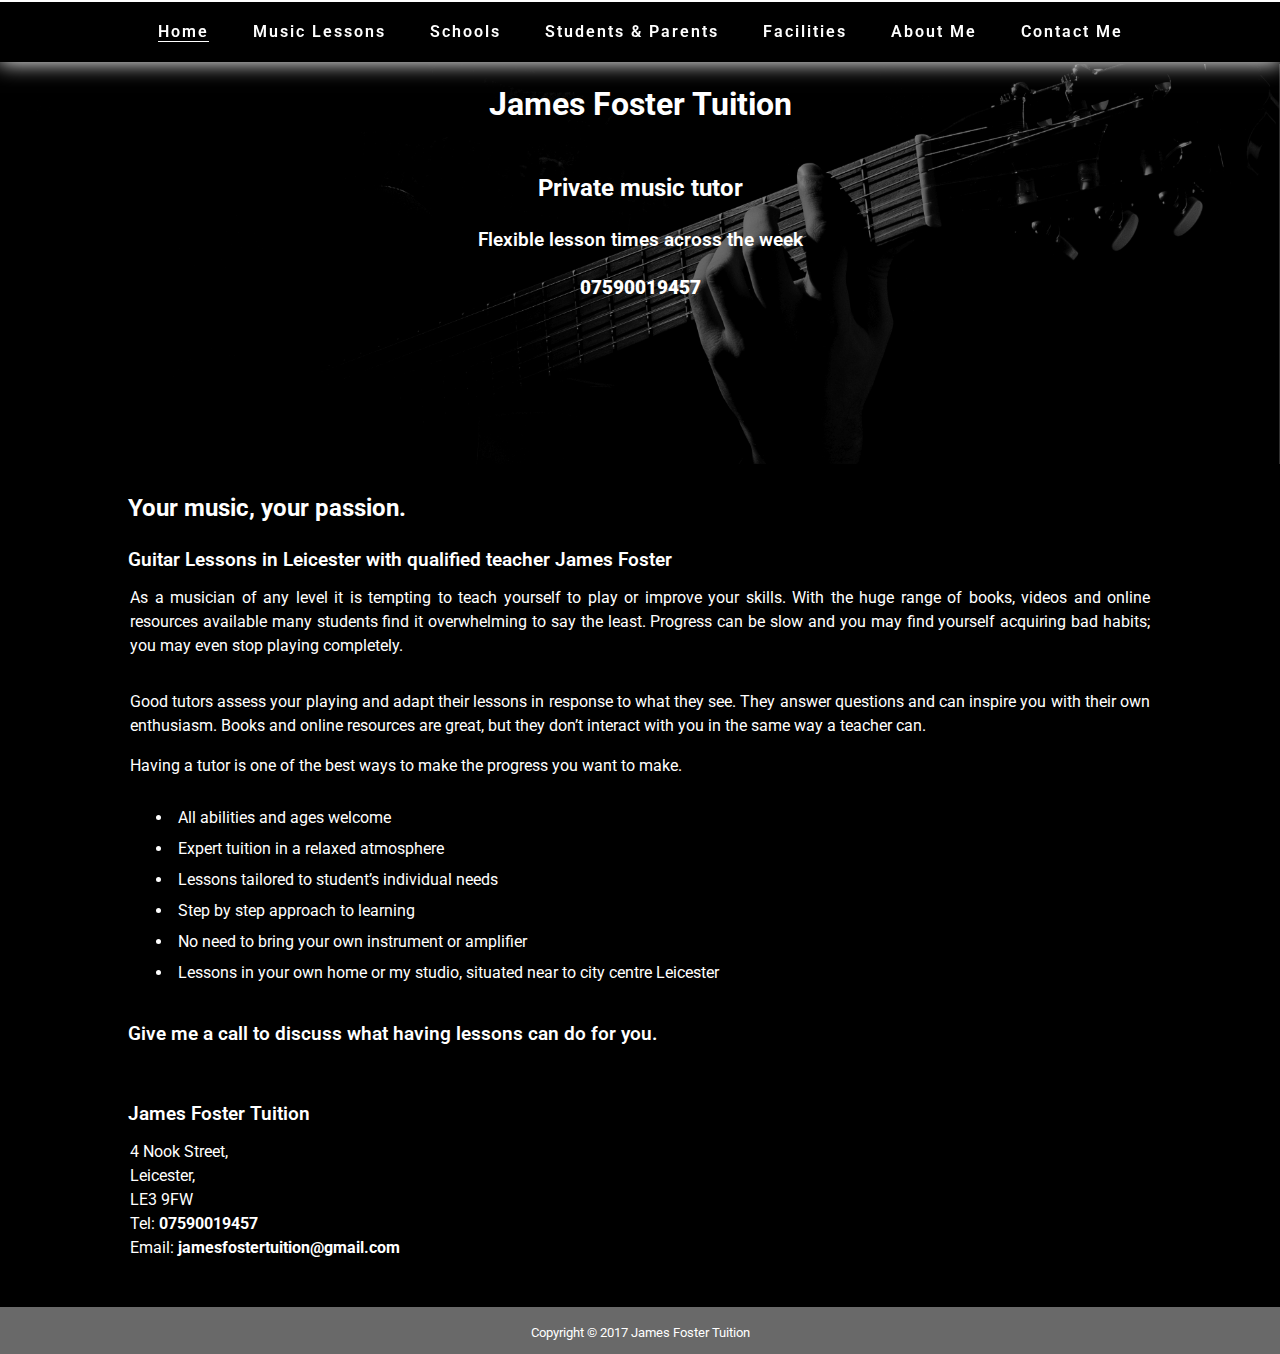
<file: index.html>
<!DOCTYPE html>
<html lang = "en">
  <head>
    <link href="master-style.css" type="text/css" rel="stylesheet">
    <link href="burger.css" type="text/css" rel="stylesheet" media = "only screen and (max-width: 820px),only screen and (max-width: 940px) and (max-height: 840px)">
    <link href="index-style.css" type="text/css" rel="stylesheet">
    <link href="https://fonts.googleapis.com/css?family=Roboto:300" type="text/css" rel="stylesheet">
    <link href="https://fonts.googleapis.com/css?family=Raleway:400" type="text/css" rel="stylesheet">
    <link rel="shortcut icon" href="favicon.ico" type="image/x-icon">

	<!-- Viewport between devices -->
	<meta name="viewport" content="width=device-width, initial-scale=1.0">
  <meta name = "description" content = "James Foster Tuition provides music tuition and school support around Leicester.">
	<meta name="keywords" content=>
	<meta http-equiv="content-type" content="text/html; charset=UTF-8"><title>James Foster Tuition</title>
	</head>
</head>
<body>
  <div class  ="nav-container">
    <div class = "empty" ></div>
    <input class="burger-check" id="burger-check" type="checkbox"><label for="burger-check" class="burger"></label>
    <nav class = "nav"> 
      <ul><!--Set current page as active class-->
        <li class = "active" ><a href = "index.html" class = "nav-link">Home</a></li>
        <li><a href = "music.html" class = "nav-link">Music Lessons</a></li>
        <li><a href = "schools.html" class = "nav-link">Schools</a></li>
        <li><a href = "students.html" class = "nav-link">Students &amp; Parents</a></li>
        <li><a href = "facilities.html" class = "nav-link">Facilities</a></li>
        <li><a href = "about.html" class = "nav-link">About Me</a></li>
        <li><a href = "contact.html" class = "nav-link">Contact Me</a></li>
      </ul>
    </nav>
  </div>
  <div class = "banner-container">
    <!--<img id = "banner" src = "images/guitar-banner.jpg" alt = "Music Notes"/>-->
    <h1>James Foster Tuition</h1>
    <h2>Private music tutor</h2>
    <h3>Flexible lesson times across the week</h3>
    <h3><strong><a href="tel:+447590019457">07590019457</a></strong><br/></h3>
  </div>
  <div class = "mid">
    <div class = "main-text">
      <h2>Your music, your passion.</h2>
      <h3>Guitar Lessons in Leicester with qualified teacher James Foster</h3>	
      <p>As a musician of any level it is tempting to teach yourself to play or improve your skills. With the huge range of books, videos and online resources available many students find it overwhelming to say the least. Progress can be slow and you may find yourself acquiring bad habits; you may even stop playing completely.<p/>
      <p>Good tutors assess your playing and adapt their lessons in response to what they see. They answer questions and can inspire you with their own enthusiasm. Books and online resources are great, but they don’t interact with you in the same way a teacher can.</p>
      <p>Having a tutor is one of the best ways to make the progress you want to make.<p/>
      <ul>
        <li>All abilities and ages welcome</li>
        <li>Expert tuition in a relaxed atmosphere</li>
        <li>Lessons tailored to student’s individual needs</li>
        <li>Step by step approach to learning</li>
        <li>No need to bring your own instrument or amplifier</li>
        <li>Lessons in your own home or my studio, situated near to city centre Leicester</li>
      <ul/>
      <p></p>
      <h3>Give me a call to discuss what having lessons can do for you.</h3>
    </div>
	<div class = "main-text">
    <h3>James Foster Tuition</h3>
    <p>4 Nook Street,<br/>
    Leicester,<br/>
    LE3 9FW<br/>
    Tel: <strong><a href="tel:+447590019457">07590019457</a></strong><br/>
    Email: <strong><a href="mailto:jamesfostertuition@gmail.com">jamesfostertuition@gmail.com</a></strong></p>
  </div>
</div>
  <div class = "footer">
    <div class = "copyright">
      <p>Copyright &copy; 2017 James Foster Tuition</p>
    </div>
  </div>
</body></html>
</file>
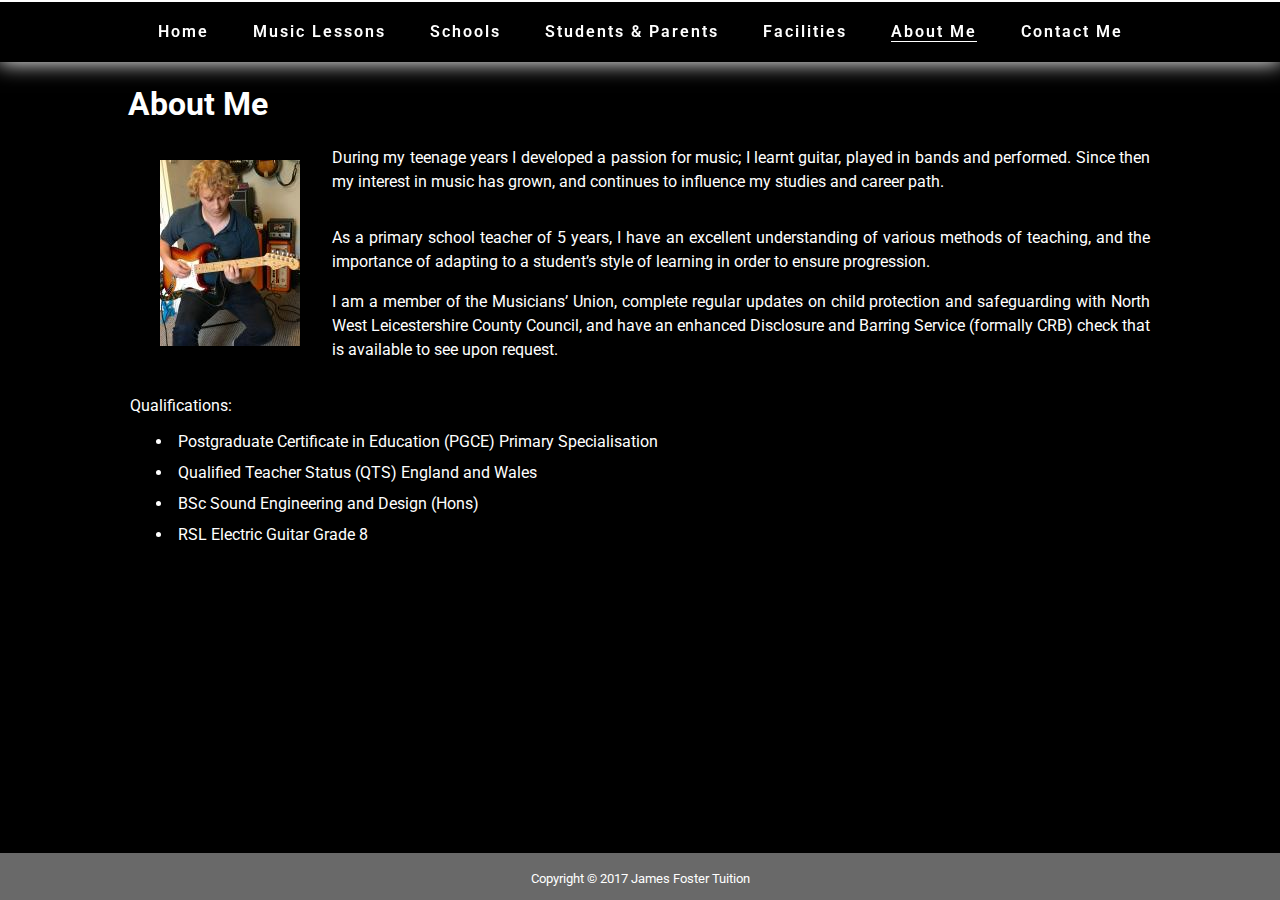
<file: about.html>
<!DOCTYPE html>
<html lang = "en">
  <head>
    <link href="master-style.css" type="text/css" rel="stylesheet">
    <link href="burger.css" type="text/css" rel="stylesheet" media = "only screen and (max-width: 820px),only screen and (max-width: 940px) and (max-height: 840px)">
    <link href="about-style.css" type="text/css" rel="stylesheet">
    <link href="https://fonts.googleapis.com/css?family=Roboto:300" type="text/css" rel="stylesheet">
    <link href="https://fonts.googleapis.com/css?family=Raleway:400" type="text/css" rel="stylesheet">
    <link rel="shortcut icon" href="favicon.ico" type="image/x-icon">

	<!-- Viewport between devices -->
	<meta name="viewport" content="width=device-width, initial-scale=1.0">
        <meta name = "description" content = >
	<meta name="keywords" content="Guitar, Tuition, Teaching, Lessons">
	<meta http-equiv="content-type" content="text/html; charset=UTF-8"><title>About Me - James Foster Tuition</title>
	</head>
</head>
<body>
  <div class  ="nav-container">
    <div class = "empty"></div>
    <input class="burger-check" id="burger-check" type="checkbox"><label for="burger-check" class="burger"></label>
    <nav class = "nav"> 
      <ul><!--Set current page as active class-->
        <li><a href = "index.html" class = "nav-link">Home</a></li>
        <li><a href = "music.html" class = "nav-link">Music Lessons</a></li>
        <li><a href = "schools.html" class = "nav-link">Schools</a></li>
        <li><a href = "students.html" class = "nav-link">Students &amp; Parents</a></li>
        <li><a href = "facilities.html" class = "nav-link">Facilities</a></li>
        <li class = "active" ><a href = "about.html" class = "nav-link">About Me</a></li>
        <li><a href = "contact.html" class = "nav-link">Contact Me</a></li>
      </ul>
    </nav>
  </div>
  <div class = "mid">
    <div class = "main-text bio">
      <h1>About Me</h1>
      <img class = "text-image left" src="images/b0820fc6413297a21ca07974022b079429f738db.jpg" alt="James">
	  <p>During my teenage years I developed a passion for music; I learnt guitar, played in bands and performed. Since then my interest in music has grown, and continues to influence my studies and career path.<p/>
      <p>As a primary school teacher of 5 years, I have an excellent understanding of various methods of teaching, and the importance of adapting to a student’s style of learning in order to ensure progression.</p>
      <p>I am a member of the Musicians’ Union, complete regular updates on child protection and safeguarding with North West Leicestershire County Council, and have an enhanced Disclosure and Barring Service (formally CRB) check that is available to see upon request.<p/>
      <p>Qualifications:</p>
      <ul>
        <li>Postgraduate Certificate in Education (PGCE) Primary Specialisation</li>
        <li>Qualified Teacher Status (QTS) England and Wales</li>
        <li>BSc Sound Engineering and Design (Hons)</li>
        <li>RSL Electric Guitar Grade 8</p>
      <ul/>
    </div>
  </div>
  <div class = "footer">
    <div class = "copyright">
      <p>Copyright &copy; 2017 James Foster Tuition</p>
    </div>
  </div>
</body></html>
</file>
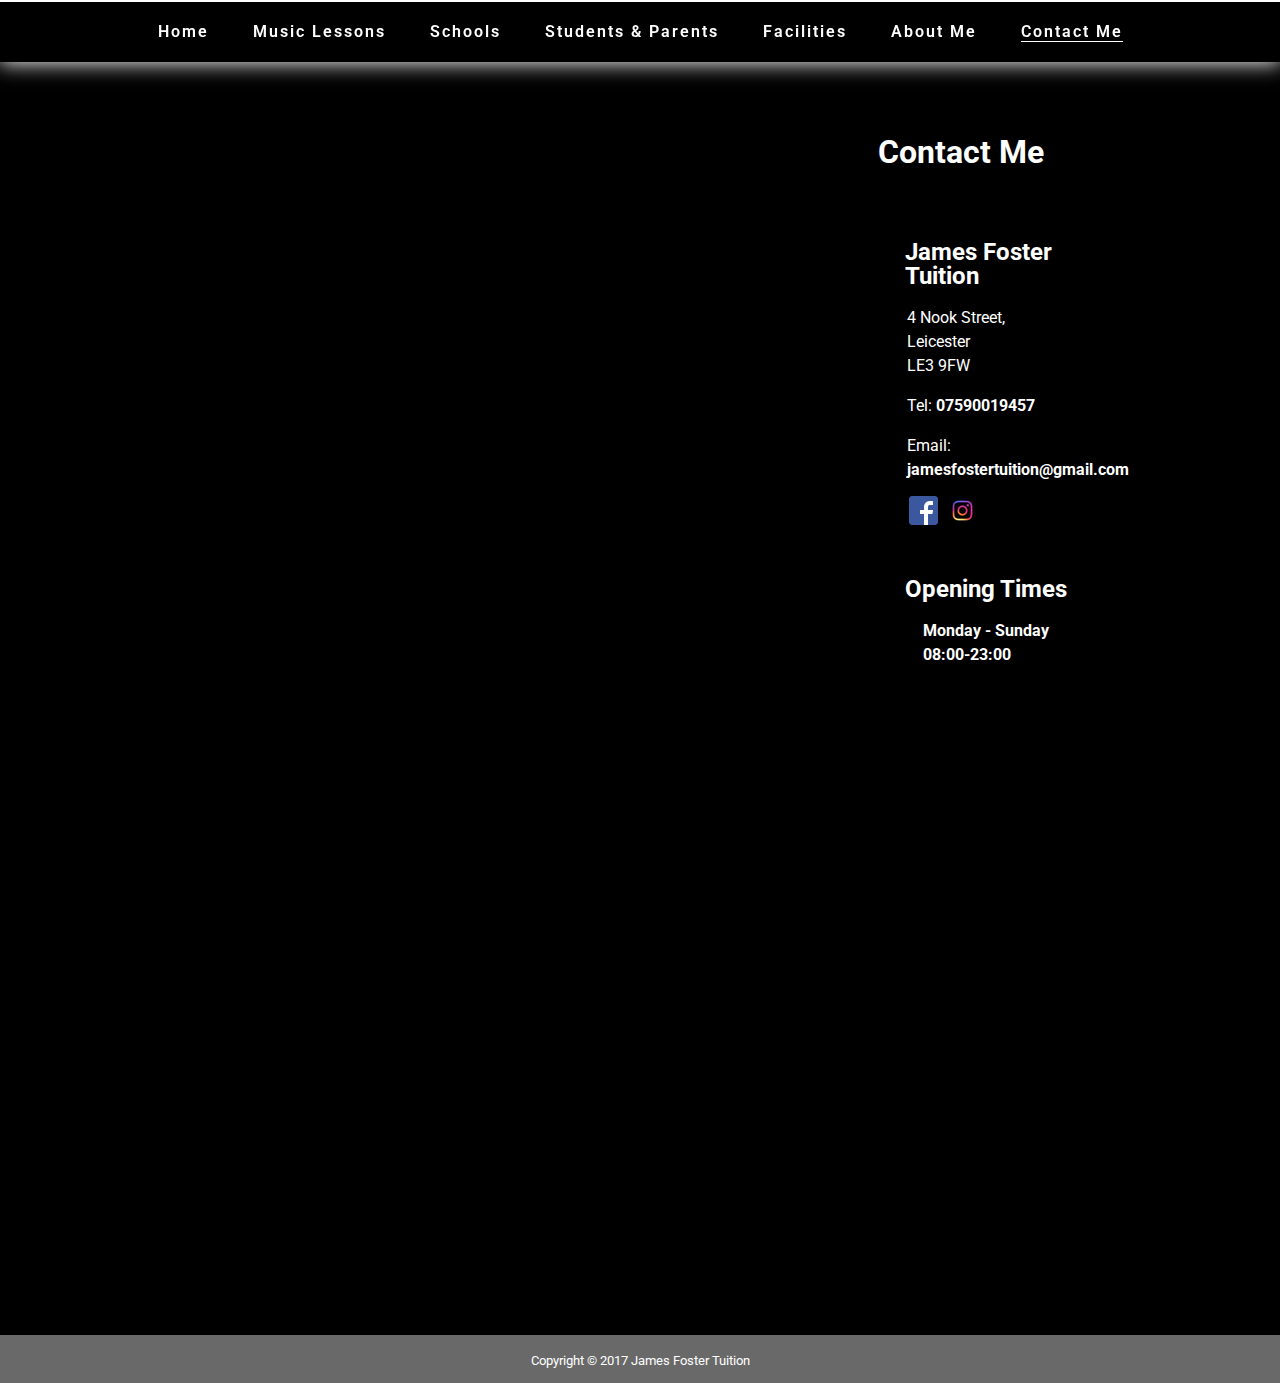
<file: contact.html>
<!DOCTYPE html>
<html lang = "en">
  <head>
    <link href="master-style.css" type="text/css" rel="stylesheet">
    <link href="burger.css" type="text/css" rel="stylesheet" media = "only screen and (max-width: 820px),only screen and (max-width: 940px) and (max-height: 840px)">
    <link href="contact-style.css" type="text/css" rel="stylesheet">
    <link href="https://fonts.googleapis.com/css?family=Roboto:300" type="text/css" rel="stylesheet">
    <link href="https://fonts.googleapis.com/css?family=Raleway:400" type="text/css" rel="stylesheet">
    <link rel="shortcut icon" href="favicon.ico" type="image/x-icon">

	<!-- Viewport between devices -->
	<meta name="viewport" content="width=device-width, initial-scale=1.0">
	<meta name="keywords" content="Guitar, guitar lessons, tutition, teacher">
  <meta name = "description" content = "Contact James Foster for music lessons on 07590019457">
	<meta http-equiv="content-type" content="text/html; charset=UTF-8"><title>Contact Me - James Foster Tuition</title>

	</head>
<body>
  <div class  ="nav-container">
  <div class = "empty" ></div>
  <input class="burger-check" id="burger-check" type="checkbox"><label for="burger-check" class="burger"></label>
  <nav class = "nav"> 
    <ul><!--Set current page as active class-->
        <li><a href = "index.html" class = "nav-link">Home</a></li>
        <li><a href = "music.html" class = "nav-link">Music Lessons</a></li>
        <li><a href = "schools.html" class = "nav-link">Schools</a></li>
        <li><a href = "students.html" class = "nav-link">Students &amp; Parents</a></li>
        <li><a href = "facilities.html" class = "nav-link">Facilities</a></li>
        <li><a href = "about.html" class = "nav-link">About Me</a></li>
        <li class = "active" ><a href = "contact.html" class = "nav-link">Contact Me</a></li>
      </ul>
  </nav>
  </div>
  <div class = "">
    <div class = "">
      <div class = "find">
        <h1>Contact Me</h1>
        <div class = "main-text box">
          <h2>James Foster Tuition</h2>
          <p>4 Nook Street,<br>Leicester<br>LE3 9FW</p>
          <p>Tel: <a href = "tel:+447590019457"><strong>07590019457</strong></a></p>
          <p>Email: <strong><a href="mailto:jamesfostertuition@gmail.com">jamesfostertuition@gmail.com</a></strong></p>
            <div class = "social">
              <a href="https://www.facebook.com/pg/Jamesfostertuition/" class="facebook social-network" target="_blank"><img src = "images/fb-logo.png" alt = "Facebook" /></a>
              <a href="https://www.instagram.com/jamesfostertuition/" class="instagram social-network" target="_blank"><img src = "images/IG_Glyph_Fill.png" alt = "Instagram" /></a>
              <h2>Opening Times</h2>
              <p><strong>&emsp;Monday - Sunday<br/>&emsp;08:00-23:00</strong></p>
            </div>
          </div>
      </div>
          <div class = "gmap-container">
            <iframe src="https://www.google.com/maps/embed?pb=!1m14!1m8!1m3!1d9684.307661016019!2d-1.159651!3d52.6405234!3m2!1i1024!2i768!4f13.1!3m3!1m2!1s0x0%3A0xf0b4e37e06f3ac2c!2sJames+Foster+Tuition!5e0!3m2!1sen!2suk!4v1510773470785" width="800" height="600" frameborder="0" style="border:0" allowfullscreen></iframe>
        </div>
    </div>
  </div>
  <div class = "footer">
    <div class = "copyright">
      <p>Copyright &copy; 2017 James Foster Tuition</p>
  </div>  
  </div>
</body></html>
</file>
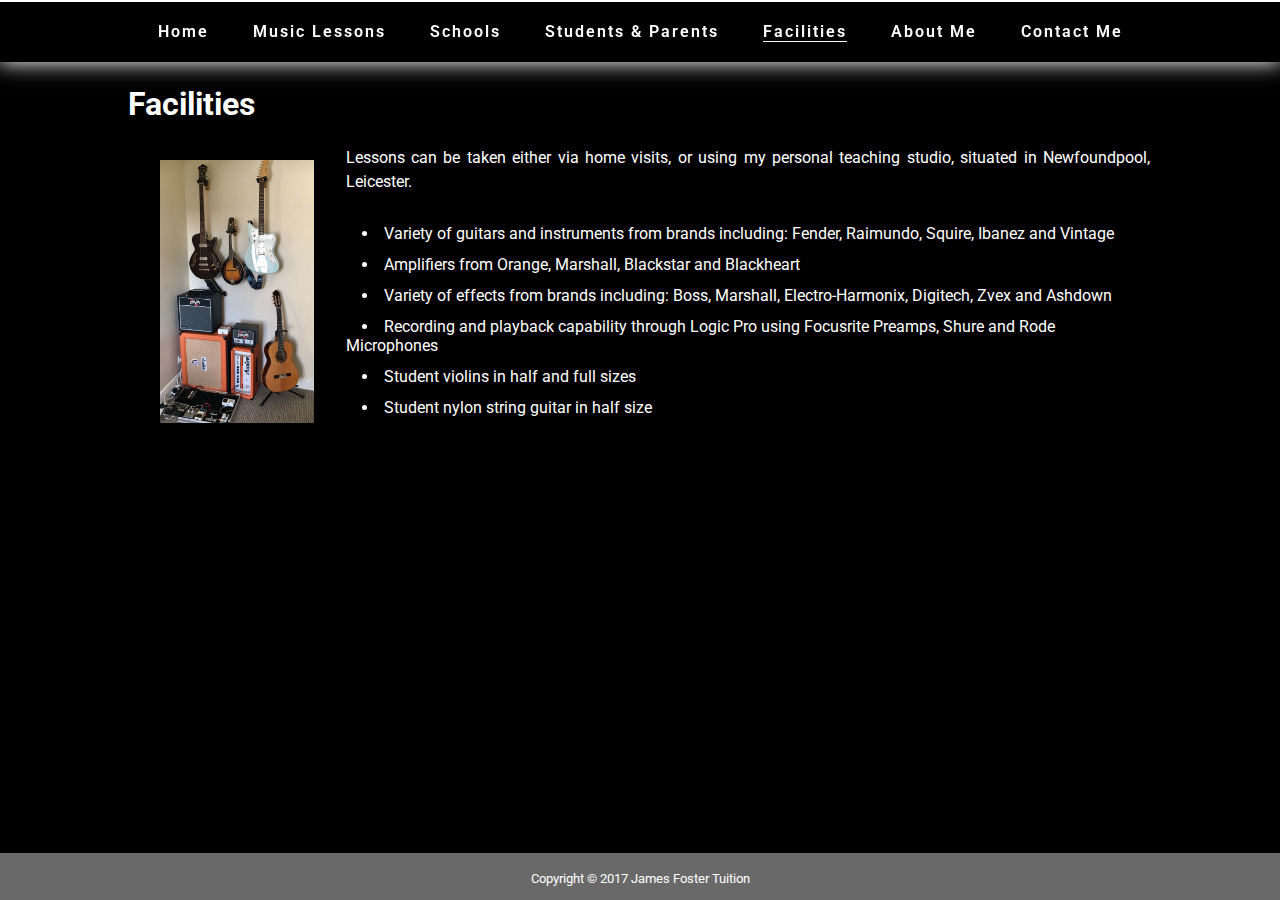
<file: f.html>
<!DOCTYPE html>
<html lang = "en">
  <head>
    <link href="master-style.css" type="text/css" rel="stylesheet">
    <link href="burger.css" type="text/css" rel="stylesheet" media = "only screen and (max-width: 820px),only screen and (max-width: 940px) and (max-height: 840px)">
    <link href="facilities-style.css" type="text/css" rel="stylesheet">
    <link href="https://fonts.googleapis.com/css?family=Roboto:300" type="text/css" rel="stylesheet">
    <link href="https://fonts.googleapis.com/css?family=Raleway:400" type="text/css" rel="stylesheet">
    <link rel="shortcut icon" href="favicon.ico" type="image/x-icon">

	<!-- Viewport between devices -->
	<meta name="viewport" content="width=device-width, initial-scale=1.0">
  <meta name = "description" content = "Lessons can be taken through home visits or in my teaching studio.">
	<meta name="keywords" content="Guitar, Tuition, Teaching, Lessons">
	<meta http-equiv="content-type" content="text/html; charset=UTF-8"><title>Facilities - James Foster Tuition</title>
	</head>
</head>
<body>
  <div class  ="nav-container">
    <div class = "empty"></div>
    <input class="burger-check" id="burger-check" type="checkbox"><label for="burger-check" class="burger"></label>
    <nav class = "nav"> 
      <ul><!--Set current page as active class-->
        <li><a href = "index.html" class = "nav-link">Home</a></li>
        <li><a href = "music.html" class = "nav-link">Music Lessons</a></li>
        <li><a href = "schools.html" class = "nav-link">Schools</a></li>
        <li><a href = "students.html" class = "nav-link">Students &amp; Parents</a></li>
        <li class = "active" ><a href = "facilities.html" class = "nav-link">Facilities</a></li>
        <li><a href = "about.html" class = "nav-link">About Me</a></li>
        <li><a href = "contact.html" class = "nav-link">Contact Me</a></li>
      </ul>
    </nav>
  </div>
  <div class = "mid">
    <div class = "main-text">
      <h1>Facilities</h1>
      <img  class = "text-image left" src="images/FullSizeRender 6.jpg" alt="Studio" width="15%">
      <p>Lessons can be taken either via home visits, or using my personal teaching studio, situated in Newfoundpool, Leicester.<p/>
      <ul>
        <li>Variety of guitars and instruments from brands including: Fender, Raimundo, Squire, Ibanez and Vintage </li>
        <li>Amplifiers from Orange, Marshall, Blackstar and Blackheart</li>
        <li>Variety of effects from brands including: Boss, Marshall, Electro-Harmonix, Digitech, Zvex and Ashdown
        <li>Recording and playback capability through Logic Pro using Focusrite Preamps, Shure and Rode Microphones</li>
        <li>Student violins in half and full sizes</li>
        <li>Student nylon string guitar in half size</p>
      <ul/>
    </div>
  </div>
  <div class = "footer">
    <div class = "copyright">
      <p>Copyright &copy; 2017 James Foster Tuition</p>
    </div>
  </div>
</body></html>
</file>
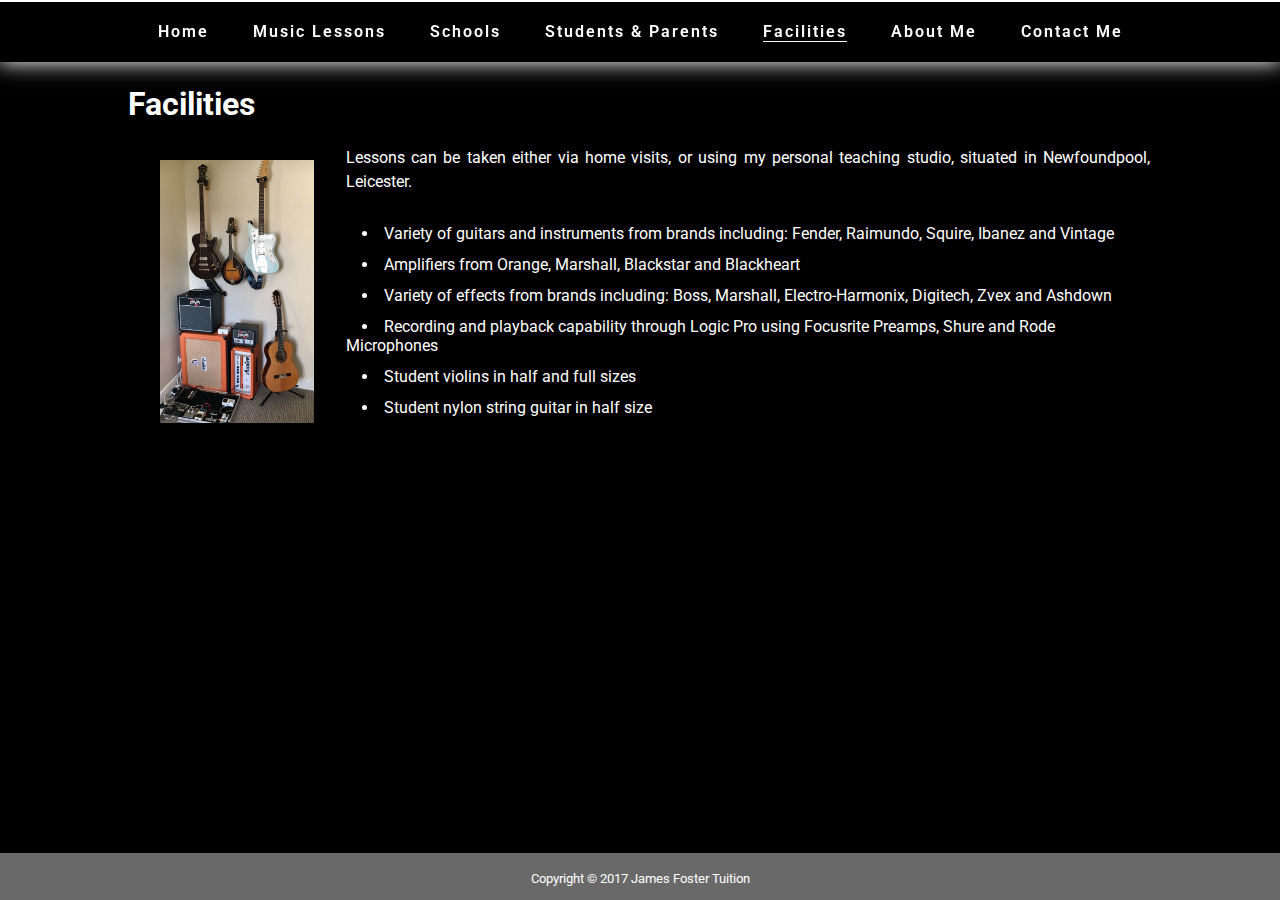
<file: Facilities.html>
<!DOCTYPE html>
<html lang = "en">
  <head>
    <link href="master-style.css" type="text/css" rel="stylesheet">
    <link href="burger.css" type="text/css" rel="stylesheet" media = "only screen and (max-width: 820px),only screen and (max-width: 940px) and (max-height: 840px)">
    <link href="facilities-style.css" type="text/css" rel="stylesheet">
    <link href="https://fonts.googleapis.com/css?family=Roboto:300" type="text/css" rel="stylesheet">
    <link href="https://fonts.googleapis.com/css?family=Raleway:400" type="text/css" rel="stylesheet">
    <link rel="shortcut icon" href="favicon.ico" type="image/x-icon">

	<!-- Viewport between devices -->
	<meta name="viewport" content="width=device-width, initial-scale=1.0">
  <meta name = "description" content = "Lessons can be taken through home visits or in my teaching studio.">
	<meta name="keywords" content="Guitar, Tuition, Teaching, Lessons">
	<meta http-equiv="content-type" content="text/html; charset=UTF-8"><title>Facilities - James Foster Tuition</title>
	</head>
</head>
<body>
  <div class  ="nav-container">
    <div class = "empty"></div>
    <input class="burger-check" id="burger-check" type="checkbox"><label for="burger-check" class="burger"></label>
    <nav class = "nav"> 
      <ul><!--Set current page as active class-->
        <li><a href = "index.html" class = "nav-link">Home</a></li>
        <li><a href = "music.html" class = "nav-link">Music Lessons</a></li>
        <li><a href = "schools.html" class = "nav-link">Schools</a></li>
        <li><a href = "students.html" class = "nav-link">Students &amp; Parents</a></li>
        <li class = "active" ><a href = "facilities.html" class = "nav-link">Facilities</a></li>
        <li><a href = "about.html" class = "nav-link">About Me</a></li>
        <li><a href = "contact.html" class = "nav-link">Contact Me</a></li>
      </ul>
    </nav>
  </div>
  <div class = "mid">
    <div class = "main-text">
      <h1>Facilities</h1>
      <img  class = "text-image left" src="images/FullSizeRender 6.jpg" alt="Studio" width="15%">
      <p>Lessons can be taken either via home visits, or using my personal teaching studio, situated in Newfoundpool, Leicester.<p/>
      <ul>
        <li>Variety of guitars and instruments from brands including: Fender, Raimundo, Squire, Ibanez and Vintage </li>
        <li>Amplifiers from Orange, Marshall, Blackstar and Blackheart</li>
        <li>Variety of effects from brands including: Boss, Marshall, Electro-Harmonix, Digitech, Zvex and Ashdown
        <li>Recording and playback capability through Logic Pro using Focusrite Preamps, Shure and Rode Microphones</li>
        <li>Student violins in half and full sizes</li>
        <li>Student nylon string guitar in half size</p>
      <ul/>
    </div>
  </div>
  <div class = "footer">
    <div class = "copyright">
      <p>Copyright &copy; 2017 James Foster Tuition</p>
    </div>
  </div>
</body></html>
</file>
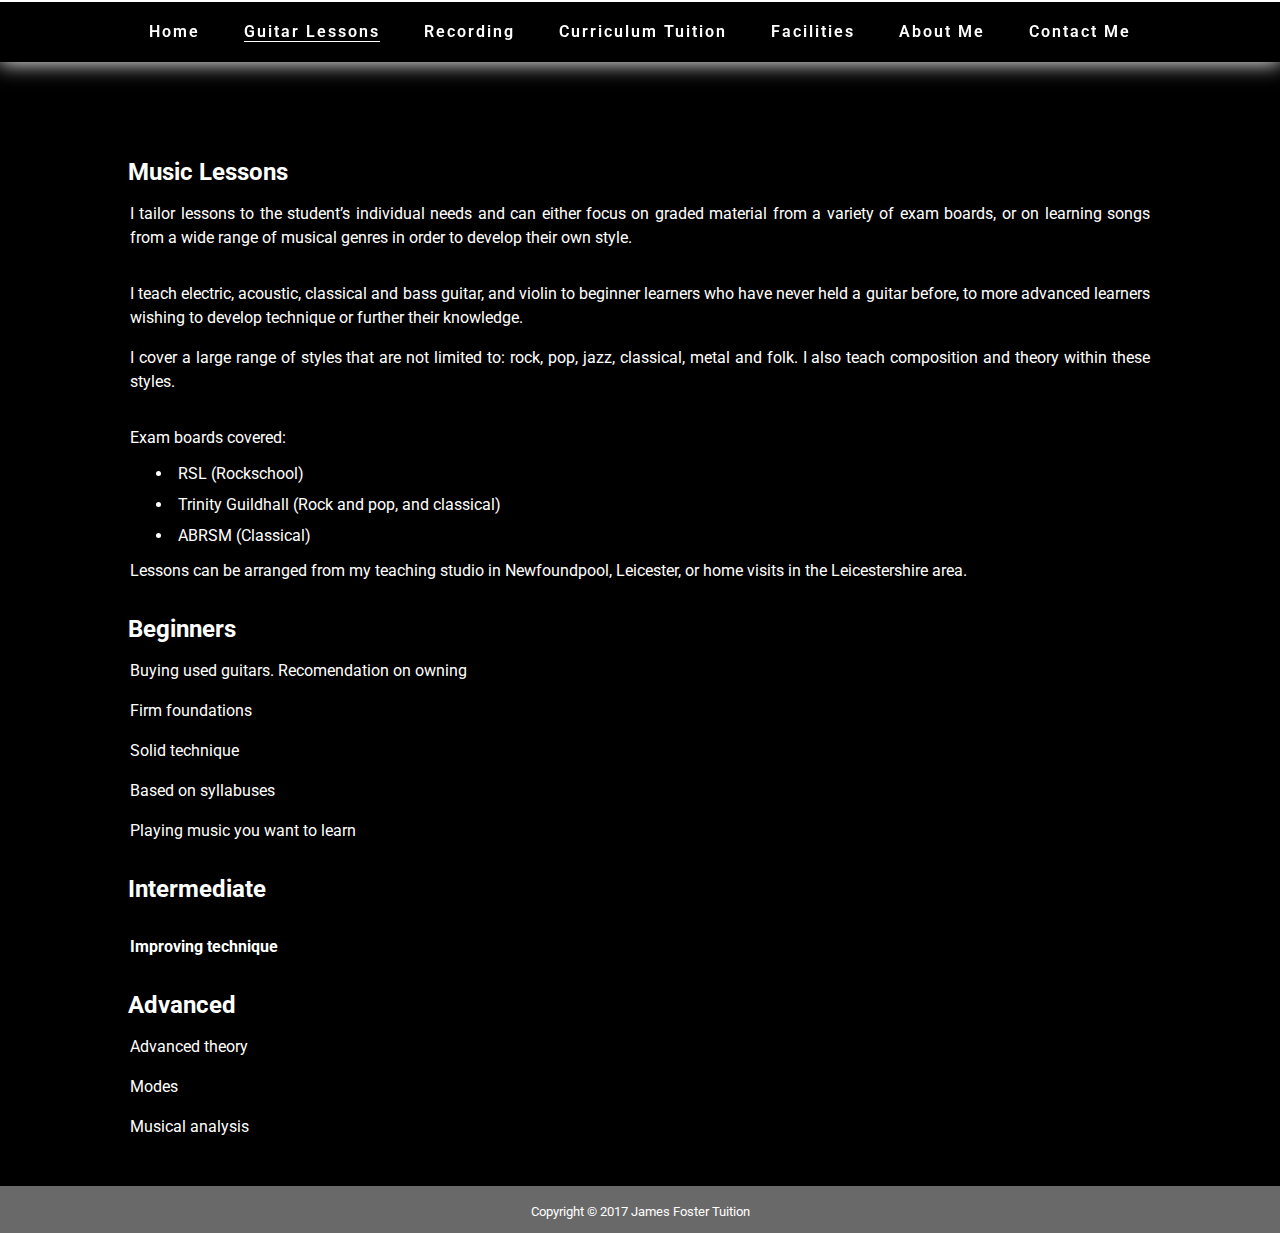
<file: guitar.html>
<!DOCTYPE html>
<html lang = "en">
  <head>
    <link href="master-style.css" type="text/css" rel="stylesheet">
    <link href="burger.css" type="text/css" rel="stylesheet" media = "only screen and (max-width: 820px),only screen and (max-width: 940px) and (max-height: 840px)">
    <link href="guitar-style.css" type="text/css" rel="stylesheet">
    <link href="https://fonts.googleapis.com/css?family=Roboto:300" type="text/css" rel="stylesheet">
    <link href="https://fonts.googleapis.com/css?family=Raleway:400" type="text/css" rel="stylesheet">
    <link rel="shortcut icon" href="favicon.ico" type="image/x-icon">

	<!-- Viewport between devices -->
	<meta name="viewport" content="width=device-width, initial-scale=1.0">
        <meta name = "description" content ="James Foster teaches guitar, bass and violin covering a variety of styles and techniques." >
	<meta name="keywords" content="Guitar, Violin, Tuition, Teaching, Lessons">
	<meta http-equiv="content-type" content="text/html; charset=UTF-8"><title>James Foster Tuition</title>
	</head>
</head>
<body>
  <div class  ="nav-container">
    <div class = "empty" ></div>
    <nav class = "nav"> 
      <ul><!--Set current page as active class-->
        <li><a href = "index.html" class = "nav-link">Home</a></li>
        <li class = "active" ><a href = "guitar.html" class = "nav-link">Guitar Lessons</a></li>
        <li><a href = "sound.html" class = "nav-link">Recording</a></li>
        <li><a href = "english.html" class = "nav-link">Curriculum Tuition</a></li>
        <li><a href = "facilities.html" class = "nav-link">Facilities</a></li>
        <li><a href = "about.html" class = "nav-link">About Me</a></li>
        <li><a href = "contact.html" class = "nav-link">Contact Me</a></li>
      </ul>
    </nav>
  </div>
  <div class = "mid">
    <div class = "main-text">
      <h2>Music Lessons</h2>
      <p>I tailor lessons to the student’s individual needs and can either focus on graded material from a variety of exam boards, or on learning songs from a wide range of musical genres in order to develop their own style.<p/>
      <p>I teach electric, acoustic, classical and bass guitar, and violin to beginner learners who have never held a guitar before, to more advanced learners wishing to develop technique or further their knowledge.</p>
      <p>I cover a large range of styles that are not limited to: rock, pop, jazz, classical, metal and folk. I also teach composition and theory within these styles.<p/>
      <p>Exam boards covered:</p>
      <ul>
        <li>RSL (Rockschool)</li>
        <li>Trinity Guildhall (Rock and pop, and classical)</li>
        <li>ABRSM (Classical)</li>
      <ul/>
      <p>Lessons can be arranged from my teaching studio in Newfoundpool, Leicester, or home visits in the Leicestershire area.</p>
      <h2>Beginners</h2>
      <p>Buying used guitars. Recomendation on owning</p>
      <p>Firm foundations</p>
      <p>Solid technique</p>
      <p>Based on syllabuses</p>
      <p>Playing music you want to learn</p>
      <h2>Intermediate<h2>
      <p>Improving technique</p>
      <h2>Advanced</h2>
      <p>Advanced theory</p>
      <p>Modes</p>
      <p>Musical analysis</p>
    </div>
  </div>
  <div class = "footer">
    <div class = "copyright">
      <p>Copyright &copy; 2017 James Foster Tuition</p>
    </div>
  </div>
</body></html>
</file>
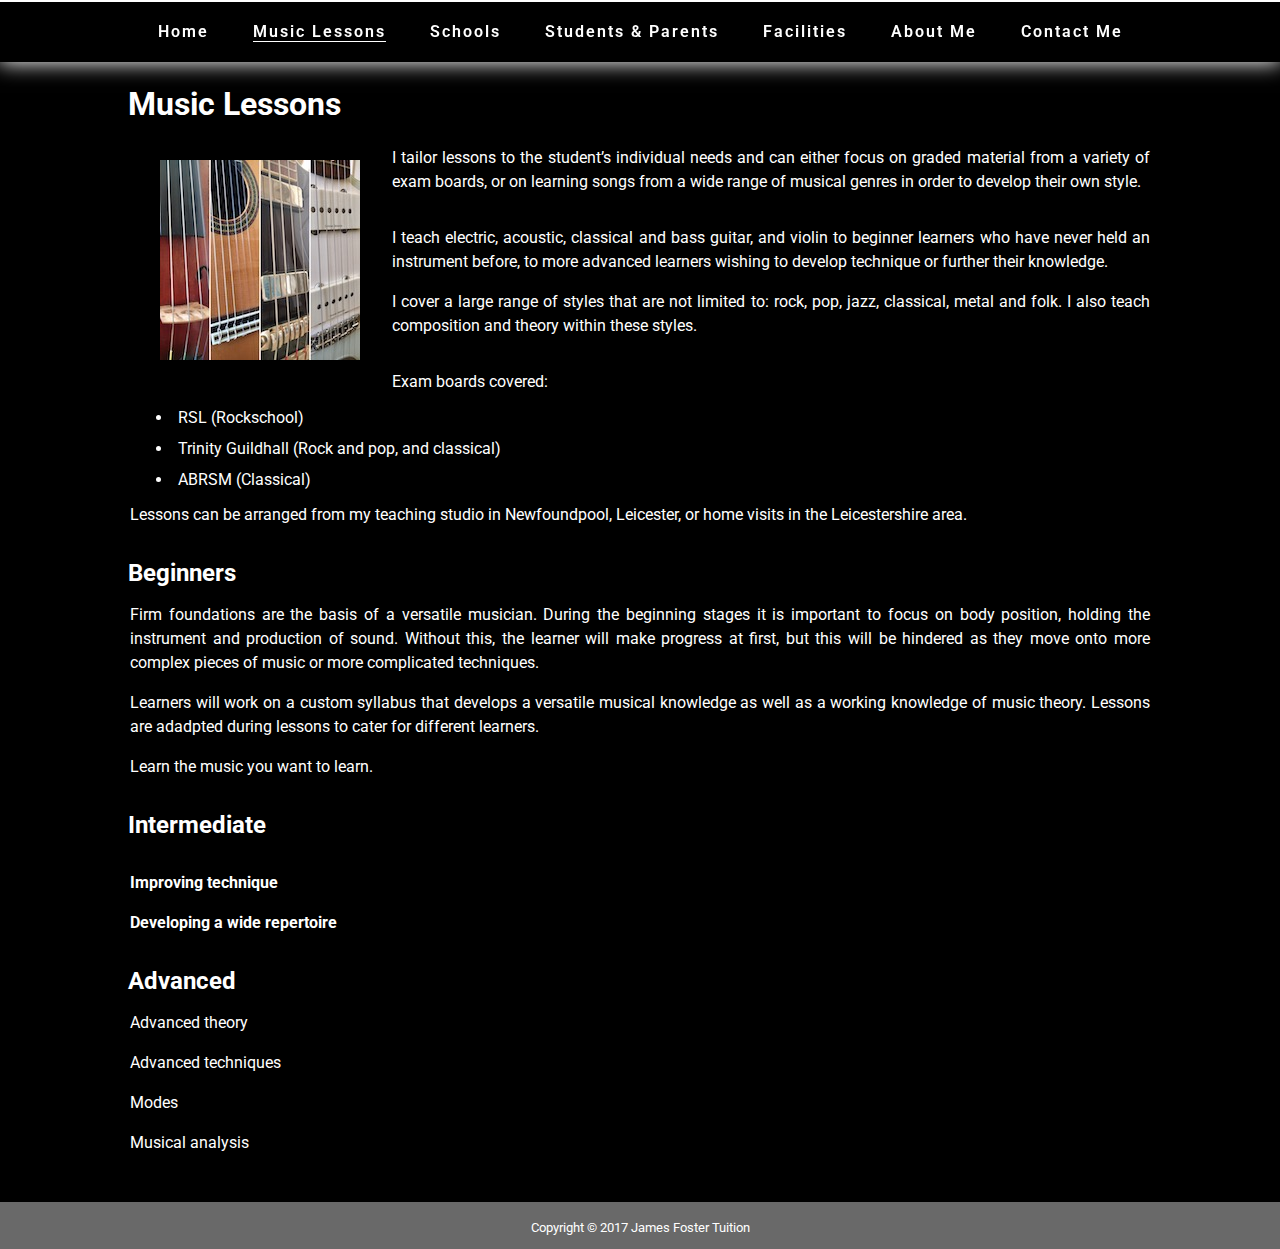
<file: music.html>
<!DOCTYPE html>
<html lang = "en">
  <head>
    <link href="master-style.css" type="text/css" rel="stylesheet">
    <link href="burger.css" type="text/css" rel="stylesheet" media = "only screen and (max-width: 820px),only screen and (max-width: 940px) and (max-height: 840px)">
    <link href="music-style.css" type="text/css" rel="stylesheet">
    <link href="https://fonts.googleapis.com/css?family=Roboto:300" type="text/css" rel="stylesheet">
    <link href="https://fonts.googleapis.com/css?family=Raleway:400" type="text/css" rel="stylesheet">
    <link rel="shortcut icon" href="favicon.ico" type="image/x-icon">

	<!-- Viewport between devices -->
	<meta name="viewport" content="width=device-width, initial-scale=1.0">
  <meta name = "description" content ="James Foster teaches guitar, bass and violin covering a variety of styles and techniques." >
	<meta name="keywords" content="Guitar, Violin, Tuition, Teaching, Lessons">
	<meta http-equiv="content-type" content="text/html; charset=UTF-8"><title>James Foster Tuition</title>
	</head>
</head>
<body>
  <div class  ="nav-container">
    <div class = "empty" ></div>
    <input class="burger-check" id="burger-check" type="checkbox"><label for="burger-check" class="burger"></label>
    <nav class = "nav"> 
      <ul><!--Set current page as active class-->
        <li><a href = "index.html" class = "nav-link">Home</a></li>
        <li class = "active" ><a href = "music.html" class = "nav-link">Music Lessons</a></li>
        <li><a href = "schools.html" class = "nav-link">Schools</a></li>
        <li><a href = "students.html" class = "nav-link">Students &amp; Parents</a></li>
        <li><a href = "facilities.html" class = "nav-link">Facilities</a></li>
        <li><a href = "about.html" class = "nav-link">About Me</a></li>
        <li><a href = "contact.html" class = "nav-link">Contact Me</a></li>
      </ul>
    </nav>
  </div>
  <div class = "mid">
    <div class = "main-text">
      <h1>Music Lessons</h1>
      <img class = "text-image left" src="images/FullSizeRender 61.jpg" alt="Instruments">
      <p>I tailor lessons to the student’s individual needs and can either focus on graded material from a variety of exam boards, or on learning songs from a wide range of musical genres in order to develop their own style.<p/>
      <p>I teach electric, acoustic, classical and bass guitar, and violin to beginner learners who have never held an instrument before, to more advanced learners wishing to develop technique or further their knowledge.</p>
      <p>I cover a large range of styles that are not limited to: rock, pop, jazz, classical, metal and folk. I also teach composition and theory within these styles.<p/>
      <p>Exam boards covered:</p>
      <ul>
        <li>RSL (Rockschool)</li>
        <li>Trinity Guildhall (Rock and pop, and classical)</li>
        <li>ABRSM (Classical)</li>
      <ul/>
      <p>Lessons can be arranged from my teaching studio in Newfoundpool, Leicester, or home visits in the Leicestershire area.</p>
      <h2>Beginners</h2>
      <p>Firm foundations are the basis of a versatile musician. During the beginning stages it is important to focus on body position, holding the instrument and production of sound. Without this, the learner will make progress at first, but this will be hindered as they move onto more complex pieces of music or more complicated techniques.</p>
      <p>Learners will work on a custom syllabus that develops a versatile musical knowledge as well as a working knowledge of music theory. Lessons are adadpted during lessons to cater for different learners.</p>
	  <p>Learn the music you want to learn.</p>
      <h2>Intermediate<h2>
      <p>Improving technique</p>
      <p>Developing a wide repertoire</p>
      <h2>Advanced</h2>
      <p>Advanced theory</p>
      <p>Advanced techniques</p>
      <p>Modes</p>
      <p>Musical analysis</p>
    </div>
  </div>
  <div class = "footer">
    <div class = "copyright">
      <p>Copyright &copy; 2017 James Foster Tuition</p>
    </div>
  </div>
</body></html>
</file>
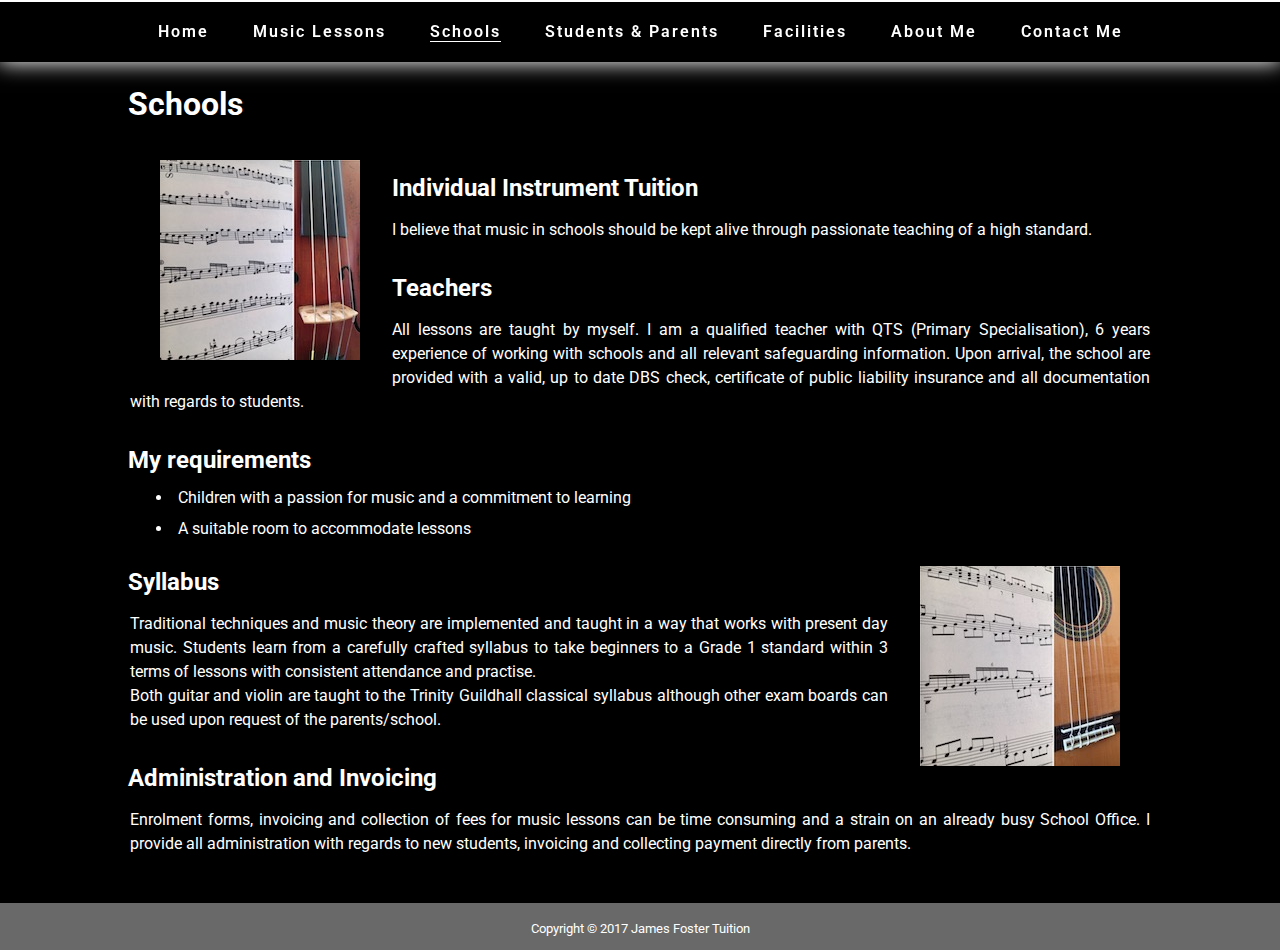
<file: schools.html>
<!DOCTYPE html>
<html lang = "en">
  <head>
    <link href="master-style.css" type="text/css" rel="stylesheet">
    <link href="burger.css" type="text/css" rel="stylesheet" media = "only screen and (max-width: 820px),only screen and (max-width: 940px) and (max-height: 840px)">
    <link href="schools-style.css" type="text/css" rel="stylesheet">
    <link href="https://fonts.googleapis.com/css?family=Roboto:300" type="text/css" rel="stylesheet">
    <link href="https://fonts.googleapis.com/css?family=Raleway:400" type="text/css" rel="stylesheet">
    <link rel="shortcut icon" href="favicon.ico" type="image/x-icon">

	<!-- Viewport between devices -->
	<meta name="viewport" content="width=device-width, initial-scale=1.0">
  <meta name = "description" content ="James Foster provides English, Maths and Science Tuition up to GCSE." >
	<meta name="keywords" content="English, Maths, Science, GCSE, SATS, Tuition, Teaching, Lessons">
	<meta http-equiv="content-type" content="text/html; charset=UTF-8"><title>James Foster Tuition</title>
	</head>
</head>
<body>
  <div class  ="nav-container">
    <div class = "empty"></div>
    <input class="burger-check" id="burger-check" type="checkbox"><label for="burger-check" class="burger"></label>
    <nav class = "nav"> 
      <ul><!--Set current page as active class-->
        <li><a href = "index.html" class = "nav-link">Home</a></li>
        <li><a href = "music.html" class = "nav-link">Music Lessons</a></li>
        <li class = "active" ><a href = "schools.html" class = "nav-link">Schools</a></li>
        <li><a href = "students.html" class = "nav-link">Students &amp; Parents</a></li>
        <li><a href = "facilities.html" class = "nav-link">Facilities</a></li>
        <li><a href = "about.html" class = "nav-link">About Me</a></li>
        <li><a href = "contact.html" class = "nav-link">Contact Me</a></li>
      </ul>
    </nav>
  </div>
  <div class = "mid">
    <div class = "main-text">
      <h1>Schools</h1>
      <img  class = "text-image left" src="images/FullSizeRender 31.jpg" alt="Violin">
      <h2>Individual Instrument Tuition</h2>
      <p>I believe that music in schools should be kept alive through passionate teaching of a high standard.</p>
      <h2>Teachers</h2>
      <p>All lessons are taught by myself. I am a qualified teacher with QTS (Primary Specialisation), 6 years experience of working with schools and all relevant safeguarding information. Upon arrival, the school are provided with a valid, up to date DBS check, certificate of public liability insurance and all documentation with regards to students.</p>
      <h2>My requirements</h2>
      <ul>
        <li>Children with a passion for music and a commitment to learning</li>
        <li>A suitable room to accommodate lessons</li>
      </ul>
      <img  class = "text-image right" src="images/FullSizeRender 51.jpg" alt="Classical Guitar">
      <h2>Syllabus</h2>
      <p>Traditional techniques and music theory are implemented and taught in a way that works with present day music. Students learn from a carefully crafted syllabus to take beginners to a Grade 1 standard within 3 terms of lessons with consistent attendance and practise.
      <br/>Both guitar and violin are taught to the Trinity Guildhall classical syllabus although other exam boards can be used upon request of the parents/school.</p>
      <h2>Administration and Invoicing</h2>
      <p>Enrolment forms, invoicing and collection of fees for music lessons can be time consuming and a strain on an already busy School Office. I provide all administration with regards to new students, invoicing and collecting payment directly from parents.</p>
    </div>
  </div>
  <div class = "footer">
    <div class = "copyright">
      <p>Copyright &copy; 2017 James Foster Tuition</p>
    </div>
  </div>
</body></html>
</file>
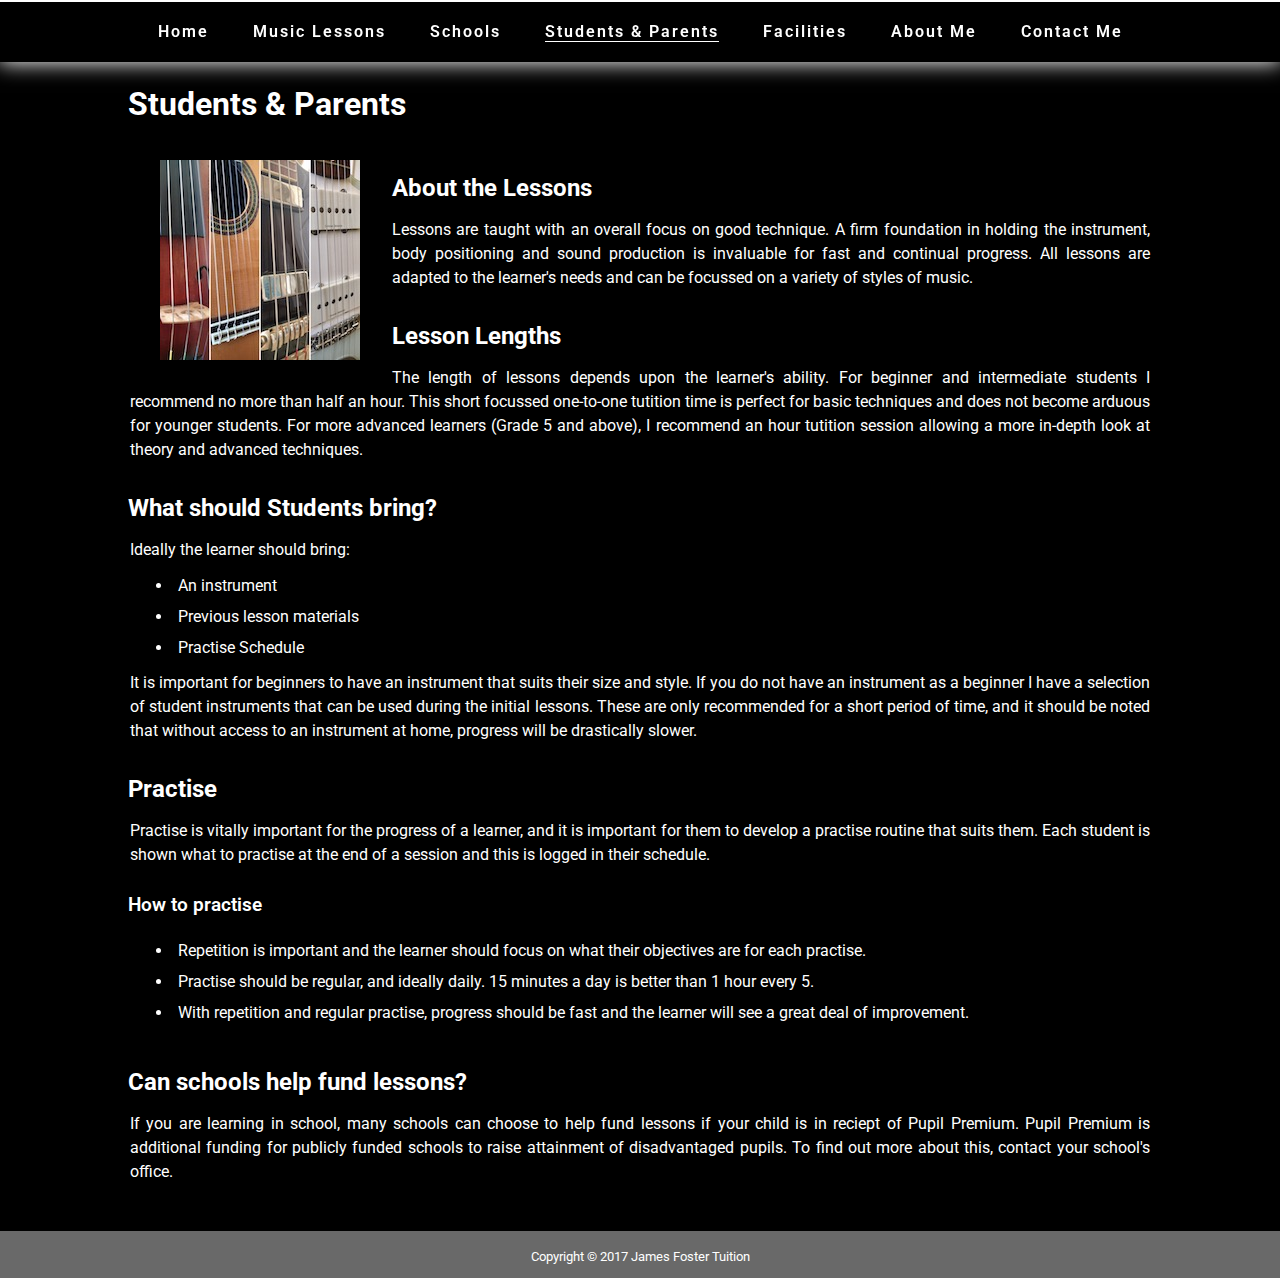
<file: students.html>
<!DOCTYPE html>
<html lang = "en">
  <head>
    <link href="master-style.css" type="text/css" rel="stylesheet">
    <link href="burger.css" type="text/css" rel="stylesheet" media = "only screen and (max-width: 820px),only screen and (max-width: 940px) and (max-height: 840px)">
    <link href="students-style.css" type="text/css" rel="stylesheet">
    <link href="https://fonts.googleapis.com/css?family=Roboto:300" type="text/css" rel="stylesheet">
    <link href="https://fonts.googleapis.com/css?family=Raleway:400" type="text/css" rel="stylesheet">
    <link rel="shortcut icon" href="favicon.ico" type="image/x-icon">

	<!-- Viewport between devices -->
	<meta name="viewport" content="width=device-width, initial-scale=1.0">
        <meta name = "description" content ="James Foster provides English, Maths and Science Tuition up to GCSE." >
	<meta name="keywords" content="English, Maths, Science, GCSE, SATS, Tuition, Teaching, Lessons">
	<meta http-equiv="content-type" content="text/html; charset=UTF-8"><title>James Foster Tuition</title>
	</head>
</head>
<body>
  <div class  ="nav-container">
    <div class = "empty" ></div>
    <input class="burger-check" id="burger-check" type="checkbox"><label for="burger-check" class="burger"></label>
    <nav class = "nav"> 
      <ul><!--Set current page as active class-->
        <li><a href = "index.html" class = "nav-link">Home</a></li>
        <li><a href = "music.html" class = "nav-link">Music Lessons</a></li>
        <li><a href = "schools.html" class = "nav-link">Schools</a></li>
        <li class = "active" ><a href = "students.html" class = "nav-link">Students &amp; Parents</a></li>
        <li><a href = "facilities.html" class = "nav-link">Facilities</a></li>
        <li><a href = "about.html" class = "nav-link">About Me</a></li>
        <li><a href = "contact.html" class = "nav-link">Contact Me</a></li>
      </ul>
    </nav>
  </div>
  <div class = "mid">
    <div class = "main-text">
      <h1>Students &amp; Parents</h1>
      <img  class = "text-image" src="images/FullSizeRender 61.jpg" alt="James" style="width:200px;height:200px;">
      <h2>About the Lessons</h2>
      <p>Lessons are taught with an overall focus on good technique. A firm foundation in holding the instrument, body positioning and sound production is invaluable for fast and continual progress. All lessons are adapted to the learner's needs and can be focussed on a variety of styles of music.</p>
      <h2>Lesson Lengths</h2>
		  <p>The length of lessons depends upon the learner's ability. For beginner and intermediate students I recommend no more than half an hour. This short focussed one-to-one tutition time is perfect for basic techniques and does not become arduous for younger students. For more advanced learners (Grade 5 and above), I recommend an hour tutition session allowing a more in-depth look at theory and advanced techniques.</p>
      <h2>What should Students bring?</h2>
      <p>Ideally the learner should bring:</p>
        <ul>
          <li>An instrument</li>
          <li>Previous lesson materials</li>
          <li>Practise Schedule</li>
        </ul>
      <p>It is important for beginners to have an instrument that suits their size and style. If you do not have an instrument as a beginner I have a selection of student instruments that can be used during the initial lessons. These are only recommended for a short period of time, and it should be noted that without access to an instrument at home, progress will be drastically slower.</p>
      <h2>Practise</h2>
      <p>Practise is vitally important for the progress of a learner, and it is important for them to develop a practise routine that suits them. Each student is shown what to practise at the end of a session and this is logged in their schedule.
      <h3>How to practise</h3>
        <ul>
          <li>Repetition is important and the learner should focus on what their objectives are for each practise.</li>
          <li>Practise should be regular, and ideally daily. 15 minutes a day is better than 1 hour every 5.</li>
          <li>With repetition and regular practise, progress should be fast and the learner will see a great deal of improvement.</li>
        </ul>
      </p>
      <h2>Can schools help fund lessons?</h2>
      <p>If you are learning in school, many schools can choose to help fund lessons if your child is in reciept of Pupil Premium. Pupil Premium is additional funding for publicly funded schools to raise attainment of disadvantaged pupils. To find out more about this, contact your school's office.</p>
    </div>
  </div>
  <div class = "footer">
    <div class = "copyright">
      <p>Copyright &copy; 2017 James Foster Tuition</p>
    </div>
  </div>
</body></html>
</file>
<file: master-style.css>
* { 
	box-sizing: border-box;
	margin: 0;
	padding: 0;
}

html {
	overflow: -moz-scrollbars-vertical; 
	overflow-y: scroll;
	height: 100%;
}

body {
	background-color: black;
	min-height: 100%;
	padding-bottom: 3rem;
	position: relative;
	margin: 0;
}

p, h1, h2, h3, h4, h5, h6 {
	color: white;
	font-family: Roboto, Arial, sans-serif;
}

h1 {
	font-size: 2rem;
    line-height: 5rem;
}

h2 {
	font-size: 1.5rem;
    line-height: 1.5rem;
    margin: 2rem 0rem 1rem 0rem;
}

h3 {
	font-weight: 600;
	line-height: 3rem;
}

p:not(.copyright)  {
	line-height:1.5em;
	font-family: Roboto, Arial, sans-serif;
	text-align: justify;
	font-size: 1rem;
	margin-bottom: 0.75rem;
	padding: 0.125rem
}

.main-text li {
	color: White;
	margin: .75rem;
	list-style-position: inside;
	text-indent: 1rem;
	font-family: Roboto, Arial, sans-serif;
}  

.copyright p {
	margin: 0;
    padding: 0;
}

a:not(.inline-link) {
	color: currentColor;
	text-decoration: none;
}

/* Navigation Bar*/
.nav-container {
	height: auto;
	overflow: hidden;
	width: 100%;
	position: relative;
	min-height: 4rem;
}

.nav {
	background-color: black;
	width: 100%;
	text-align: center;
	position: fixed;
	top: 0px;
	z-index:99;
	border-top: 2px solid White;
		-webkit-box-shadow: 0px 0px 20px 1px White;
		  -moz-box-shadow: 0px 0px 20px 1px White;
			box-shadow: 0px 0px 20px 1px White;
}

.nav li {
	display: inline-block;
	font-family: 'Roboto', sans-serif;
	color: White;
	font-size: 16px;
	font-weight: 600;
	letter-spacing: 2px;
	margin: 20px;
}

.nav li:hover:not(.active) {
	opacity: 0.7;
}

.main-container {
	display: flex;
	display: -webkit-flex;
	justify-content: center; /* add to align horizontal */
	align-items: center; /* add to align vertical */
	width: 50%;
}

.main-text {
	margin: auto 10%;
	padding-bottom: 2rem;
} 

.main-text li {
	margin: .75rem;
	list-style-position: inside;
	text-indent: 1rem;
	font-family: Roboto, Arial, sans-serif;
}  

.burger-check {
	display: none;
}

.active {
	border-bottom: 1px solid currentColor;
	pointer-events: none;
	cursor: default;
}

.text-image {
	margin: 1rem 2rem;
}

.left {
	float: left;
}

.right {
	float: right;
}

.empty {
	height: 4rem;
	z-index: -100;
	display: block;
	position: relative;
	left: 0;
	top: 0;
}      

.mid {
	width:100%;
	overflow: auto;
}

.footer {
	position: absolute;
	bottom: 0;
	width: 100%;
	padding: 0.5rem 0rem 0rem 0rem;
	background-color: DimGrey;
	text-align: center;
  }

.copyright {
	max-width: 20rem;
	overflow: hidden;
	margin: 0.5rem auto;
	display: inline-block;
}

.copyright p {
	font-size: 0.8rem;
}

.opening {
	max-width: 20rem;
	overflow: auto;
	margin: 0rem auto;
	display: inline-block;
	float: right;
}
      
.opening p {
	font-size: 1rem;
	line-height: 0.9rem;
	padding: 0;
	text-align: right;
	}
      
.hidden {
	visibility: hidden;
}
</file>
<file: burger.css>
.burger {
  display: inline-block;
  border: 0;
  background: none;
  outline: 0;
  padding: 0;
  margin: 0.75rem 0rem 0.3rem 0rem;
  cursor: pointer;
  border-bottom: 4px solid White;
  width: 28px;
}
.burger::-moz-focus-inner {
  border: 0;
  padding: 0;
}
.burger:before {
  content: "";
  display: block;
  border-bottom: 4px solid White;
  width: 100%;
  margin-bottom: 5px;
  transition: -webkit-transform 0.5s ease-in-out;
  transition: transform 0.5s ease-in-out;
  transition: transform 0.5s ease-in-out, -webkit-transform 0.5s ease-in-out;
  -webkit-transition: -webkit-transform 0.5s ease-in-out;
}
.burger:after {
  content: "";
  display: block;
  border-bottom: 4px solid White;
  width: 100%;
  margin-bottom: 5px;
  transition: -webkit-transform 0.5s ease-in-out;
  transition: transform 0.5s ease-in-out;
  transition: transform 0.5s ease-in-out, -webkit-transform 0.5s ease-in-out;
  -webkit-transition: -webkit-transform 0.5s ease-in-out;
}

.burger-check:checked ~ .burger {
  border-bottom: 4px solid transparent;
  transition: border-bottom 0.8s ease-in-out;
  -webkit-transition: border-bottom 0.8s ease-in-out;
}
.burger-check:checked ~ .burger:before {
  transform: rotate(-405deg) translateY(1px) translateX(-3px);
  -webkit-transform: rotate(-405deg) translateY(1px) translateX(-3px);
  transition: -webkit-transform 0.5s ease-in-out;
  transition: transform 0.5s ease-in-out;
  transition: transform 0.5s ease-in-out, -webkit-transform 0.5s ease-in-out;
  -webkit-transition: -webkit-transform 0.5s ease-in-out;
}
.burger-check:checked ~ .burger:after {
  transform: rotate(405deg) translateY(-4px) translateX(-5px);
  -webkit-transform: rotate(405deg) translateY(-4px) translateX(-5px);
  transition: -webkit-transform 0.5s ease-in-out;
  transition: transform 0.5s ease-in-out;
  transition: transform 0.5s ease-in-out, -webkit-transform 0.5s ease-in-out;
  -webkit-transition: -webkit-transform 0.5s ease-in-out;
}

.nav {
  overflow: hidden;
  max-height: 0;
  -webkit-transition: max-height 0.5s ease-in-out;
  transition: max-height 0.5s ease-in-out;
}

.burger-check:checked ~ .nav {
  max-height: 500px;
  -webkit-transition: max-height 0.5s ease-in-out;
  transition: max-height 0.5s ease-in-out;
}

.nav-container, h3 {
  text-align: center;
}

.nav-container {
	overflow: visible;
	position: static;
}

.nav {
	text-align: center;
	position: static; 
	border-top: 2px solid White;
		-webkit-box-shadow: 0px 0px 0px 0px White;
		  -moz-box-shadow: 0px 0px 0px 0px White;
			box-shadow: 0px 0px 0px 0px White;
      }
	  
.nav li {
	display: block;
	text-align: center;
}

.empty {
	display: none;
}

.active {
	border-bottom: 0px;
	pointer-events: none;
	cursor: default;
	opacity: 0.7 !important;
}
</file>
<file: index-style.css>
* { 
	/*border: 1px solid rgba(255, 255, 255, 0.3);*/
  }   

  .banner-container {
	/*opacity: 0.6; Makes text children also opaque, so changed image opacity manually*/
	background-size: cover;
	background-image: url("images/guitar-banner50.png");
	background-position: center;
	height: 25rem;
	background-repeat: no-repeat;
	display: block;
	justify-content: center;
	align-items: center;
	text-align: center;
	z-index: 97;
  }
  
	@media only screen and (max-width: 1009px) {
  .empty {
	height: 8rem;
  }
  }
  
  @media only screen and (max-width: 750px) {
  .empty {
	height: 12rem;
  }
  .main-container {
	width: 100%;
  }
  }
  
  @media only screen and (max-width: 546px) {
  .empty {
	height: 16rem;
  }
  .navigation li {
	font-size: 12px;
  }
  }
</file>
<file: about-style.css>
* { 
	/*border: 1px solid rgba(255, 255, 255, 0.3);*/
  }   

	@media only screen and (max-width: 1009px) {
  .empty {
	height: 8rem;
  }
  }
  
  @media only screen and (max-width: 750px) {
  .empty {
	height: 12rem;
  }
  .main-container {
	width: 100%;
  }
  }
  
  @media only screen and (max-width: 546px) {
  .empty {
	height: 16rem;
  }
  .navigation li {
	font-size: 12px;
  }
  }
</file>
<file: contact-style.css>
* { 
	/*border: 1px solid rgba(255, 255, 255, 0.3);*/
  }
  
  h2 {
	font-size: 1.5rem;
	line-height: 1.5rem;
	margin: 3rem 0rem 1rem 0rem;
  }
 
  .main-text {
	diplay: inline;
	width: 80%;
	max-width: 800px;
	margin: 5% auto;
  }
  
  .main-container {
	width: 100%;
  }
  
  .find {
  float: right;
  margin: 3rem 10%;
  }
  
  .main-text li {
	margin: 0.75rem;
	list-style-position: inside;
	text-indent: 1rem;
	font-family: Roboto, Arial, sans-serif;
  }   
  
  .gmap-container {
	position: relative;
	padding-bottom: 40%;
	width: 80%;
	max-width: 800px;
	height: 0;
	overflow: hidden;
	margin: 3rem auto;
  }
  
  .gmap-container iframe{
	margin: auto;
	display: block;
	position: absolute;
	top: 0;
	left: 0;
	width: 100% !important;
	height: 100% !important;
  }
  
  .facebook {
	padding: 0.2rem;
  }
  
  .facebook:hover {
	opacity: 0.7;
  }
  
  .instagram {
	padding: 0.2rem;
  }
  
  .instagram:hover {
	opacity: 0.7;
  }
  @media only screen and (max-width: 1009px) {
  .empty {
	height: 8rem;
  }
  .find {
	display: block;
	float: none;
	margin: 5% auto;
	width: 80%;
  }
  }
  
  @media only screen and (max-width: 809px) {
  .empty {
	height: 12rem;
  }
  .main-text {
	width: 80%;	
  }
  .gmap-container {
	padding-bottom: 70%;
	width: 70%;
  }
   .mid {
	width:100%;
	overflow: auto;
	display: flex; 
	flex-wrap: wrap; 
  }
  }
  
  @media only screen and (max-width: 546px) {
  .empty {
	height: 16rem;
  }
  .navigation li {
	font-size: 12px
  }
  }
</file>
<file: facilities-style.css>
* { 
	/*border: 1px solid rgba(255, 255, 255, 0.3);*/
  }   

	@media only screen and (max-width: 1009px) {
  .empty {
	height: 8rem;
  }
  }
  
  @media only screen and (max-width: 750px) {
  .empty {
	height: 12rem;
  }
  .main-container {
	width: 100%;
  }
  }
  
  @media only screen and (max-width: 546px) {
  .empty {
	height: 16rem;
  }
  .navigation li {
	font-size: 12px;
  }
  }
</file>
<file: guitar-style.css>
* { 
	/*border: 1px solid rgba(255, 255, 255, 0.3);*/
  }   

	@media only screen and (max-width: 1343px) {
  .empty {
	height: 8rem;
  }
  }
  
  @media only screen and (max-width: 1200px) {
  .empty {
	height: 12rem;
  }
  .main-container {
	width: 100%;
  }
  }
  
  @media only screen and (max-width: 546px) {
  .empty {
	height: 16rem;
  }
  .navigation li {
	font-size: 12px;
  }
  }
</file>
<file: music-style.css>
* { 
	/*border: 1px solid rgba(255, 255, 255, 0.3);*/
  }   

	@media only screen and (max-width: 1009px) {
  .empty {
	height: 8rem;
  }
  }
  
  @media only screen and (max-width: 750px) {
  .empty {
	height: 12rem;
  }
  .main-container {
	width: 100%;
  }
  }
  
  @media only screen and (max-width: 546px) {
  .empty {
	height: 16rem;
  }
  .navigation li {
	font-size: 12px;
  }
  }
</file>
<file: schools-style.css>
* { 
	/*border: 1px solid rgba(255, 255, 255, 0.3);*/
  }   

	@media only screen and (max-width: 1009px) {
  .empty {
	height: 8rem;
  }
  }
  
  @media only screen and (max-width: 750px) {
  .empty {
	height: 12rem;
  }
  .main-container {
	width: 100%;
  }
  }
  
  @media only screen and (max-width: 546px) {
  .empty {
	height: 16rem;
  }
  .navigation li {
	font-size: 12px;
  }
  }
  .violin{
	  float: left;
  }
  .classical{
	  float: right;
  }
</file>
<file: students-style.css>
* { 
	/*border: 1px solid rgba(255, 255, 255, 0.3);*/
  }   

	@media only screen and (max-width: 1009px) {
  .empty {
	height: 8rem;
  }
  }
  
  @media only screen and (max-width: 750px) {
  .empty {
	height: 12rem;
  }
  .main-container {
	width: 100%;
  }
  }
  
  @media only screen and (max-width: 546px) {
  .empty {
	height: 16rem;
  }
  .navigation li {
	font-size: 12px;
  }
  }
  img{
	  float:left;
  }
</file>
